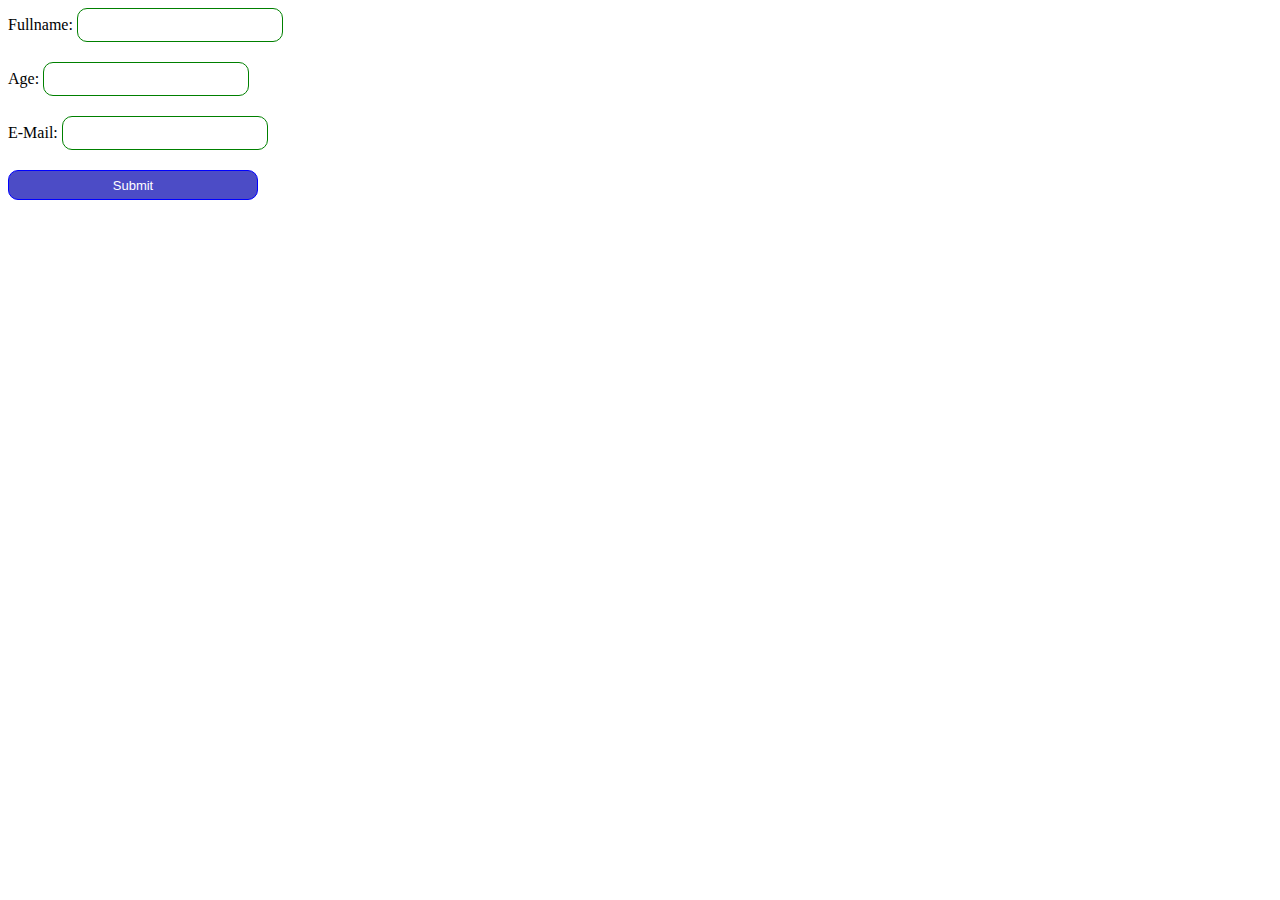
<file: 02-Forms/index.html>
<!DOCTYPE html>
<html lang="en">
<head>
    <meta charset="UTF-8">
    <meta name="viewport" content="width=device-width, initial-scale=1.0">
    <link rel="stylesheet" href="./styles.css">
    <title>Document</title>
</head>
<body>

    <!-- What is action tag ? -->
    <form action="">
        <label for="fullname">Fullname:</label>
        <input type="text" class="common-input">
        <br>

        <label for="age">Age:</label>
        <input type="number" class="common-input">
        <br>

        <label for="email">E-Mail:</label>
        <input type="email" class="common-input">
        <br>

        <button type="submit" id="submit-btn">Submit</button>

        <!-- <a href="https://www.facebook.com/" target="_blank">Facebook</a> -->
    </form>


</body>
</html>
</file>
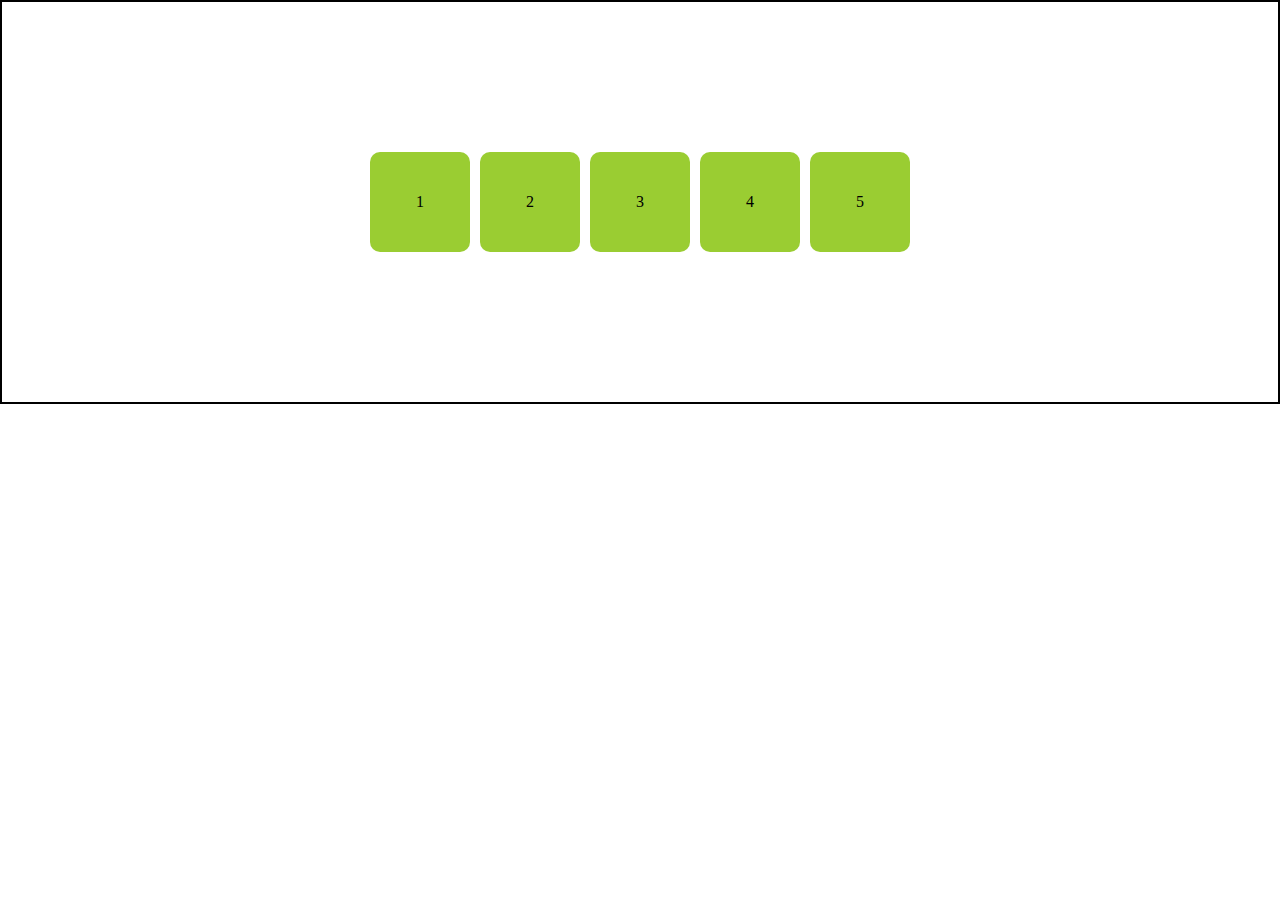
<file: 04-flex/index.html>
<!DOCTYPE html>
<html lang="en">
<head>
    <meta charset="UTF-8">
    <meta name="viewport" content="width=device-width, initial-scale=1.0">
    <title>Flex Box Properties</title>
    <style>
        * {
            margin: 0;
            padding: 0;
        }

        .item {
            height: 100px;
            width: 100px;
            background-color: yellowgreen;
            display: flex;
            align-items: center;
            justify-content: center;
            border-radius: 10px;
        }

        /* 
        display: flex;
        align-items: center;
        justify-content: center;
        flex-direction: column/row;
        flex-wrap: wrap;
        */

        .parent {
            border: 2px solid black; /* { __, __, __ } */
            height: 400px;
            display: flex;
            row-gap: 10px;
            column-gap: 10px;
            /* flex-wrap: wrap; Extra items dusre line pe aa jayega */
            /* flex-direction: row-reverse;  It defines how elements will be assigned on either row or column */
            align-items: center;
            justify-content: center;
        }

    </style>
</head>
<body>
    <div class="parent">
        <div class="item">1</div>
        <div class="item">2</div>
        <div class="item">3</div>
        <div class="item">4</div>
        <div class="item">5</div>
        <!-- <div class="item">6</div>
        <div class="item">7</div>
        <div class="item">8</div>
        <div class="item">9</div>
        <div class="item">10</div>
        <div class="item">11</div>
        <div class="item">12</div>
        <div class="item">13</div>
        <div class="item">14</div>
        <div class="item">15</div> -->
    </div>
</body>
</html>
</file>
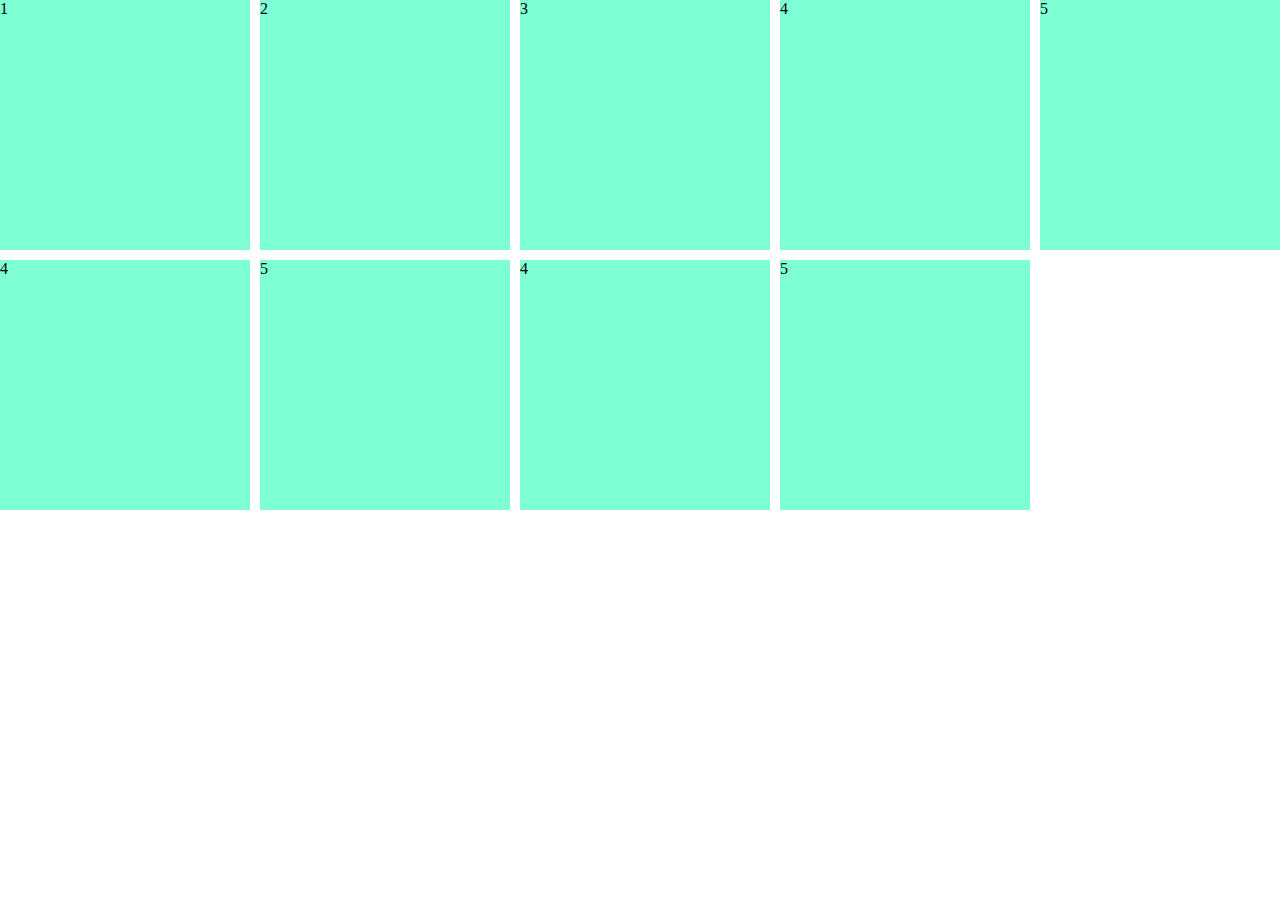
<file: 05-grid/index.html>
<!DOCTYPE html>
<html lang="en">
<head>
    <meta charset="UTF-8">
    <meta name="viewport" content="width=device-width, initial-scale=1.0">
    <title>Grid Properties</title>

    <style>
        * {
            padding: 0;
            margin: 0;
        }

        .parent {
            display: grid;
            grid-template-columns: repeat(5, 250px);
            grid-template-rows: repeat(2, 250px);
            column-gap: 10px;
            row-gap: 10px;
        }

        .item {
            /* height: 100px; */
            /* width: 100px; */
            background-color: aquamarine;
        }

        /* #div-1 {
            grid-row: 1 / 3;
        } */

        /* #div-2 {
            grid-column: 1 / 3;
        } */
    </style>
</head>
<body>
    <div class="parent">
        <div class="item" id="div-1">1</div>
        <div class="item" id="div-2">2</div>
        <div class="item">3</div>
        <div class="item">4</div>
        <div class="item">5</div>
        <div class="item">4</div>
        <div class="item">5</div>
        <div class="item">4</div>
        <div class="item">5</div>
    </div>
</body>
</html>
</file>
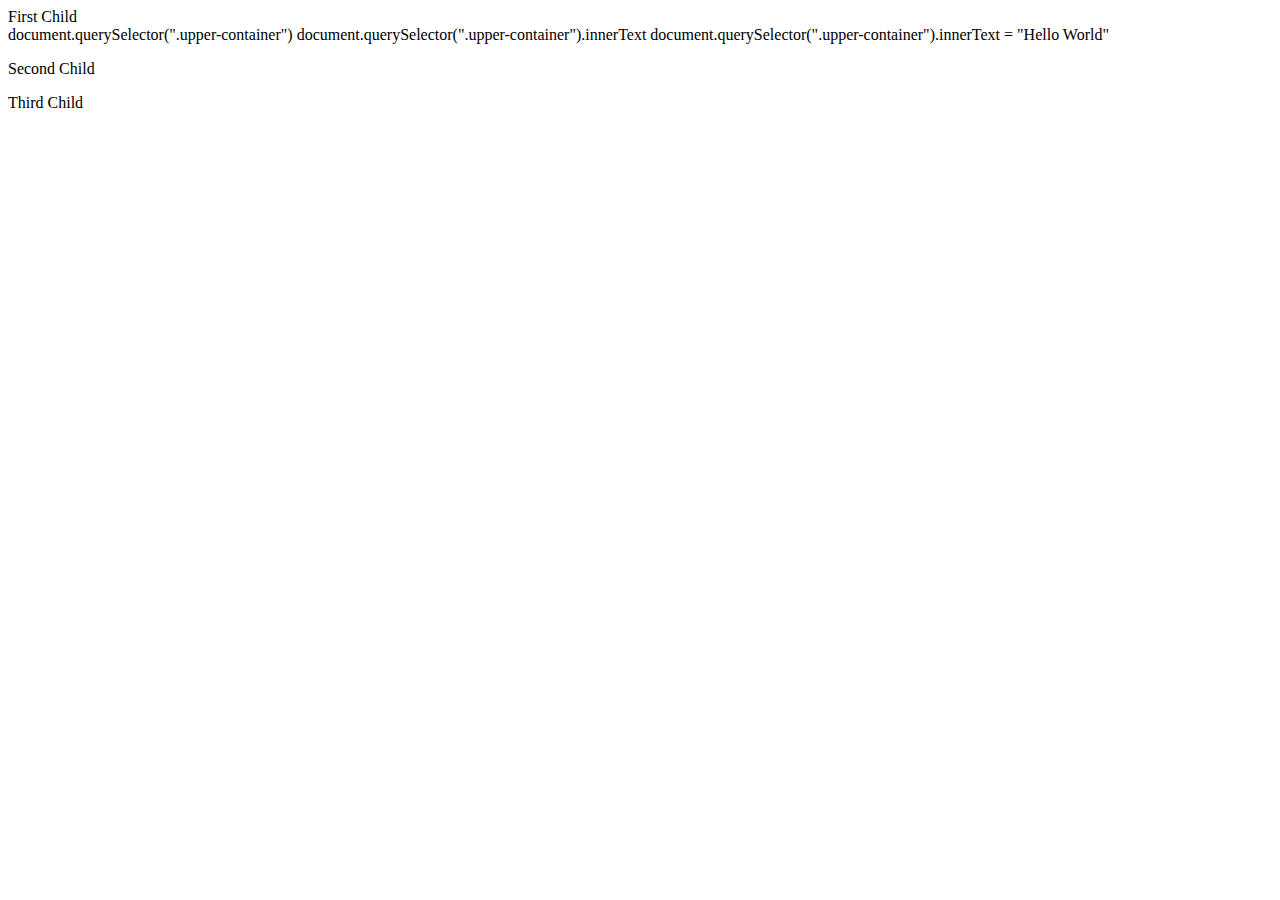
<file: 15-dom/index.html>
<!DOCTYPE html>
<html lang="en">
<head>
    <meta charset="UTF-8">
    <meta name="viewport" content="width=device-width, initial-scale=1.0">
    <title>Document Object Model</title>
</head>
<body>
    <div class="upper-container">First Child</div>
    <!-- Content enclosed within the opening and closing angular brackets is called tag. <> -->
     document.querySelector(".upper-container")
     document.querySelector(".upper-container").innerText
     document.querySelector(".upper-container").innerText = "Hello World"

    <p>
        Second Child
    </p>

    <div id="container">
        Third Child
    </div>
</body>
</html>
</file>
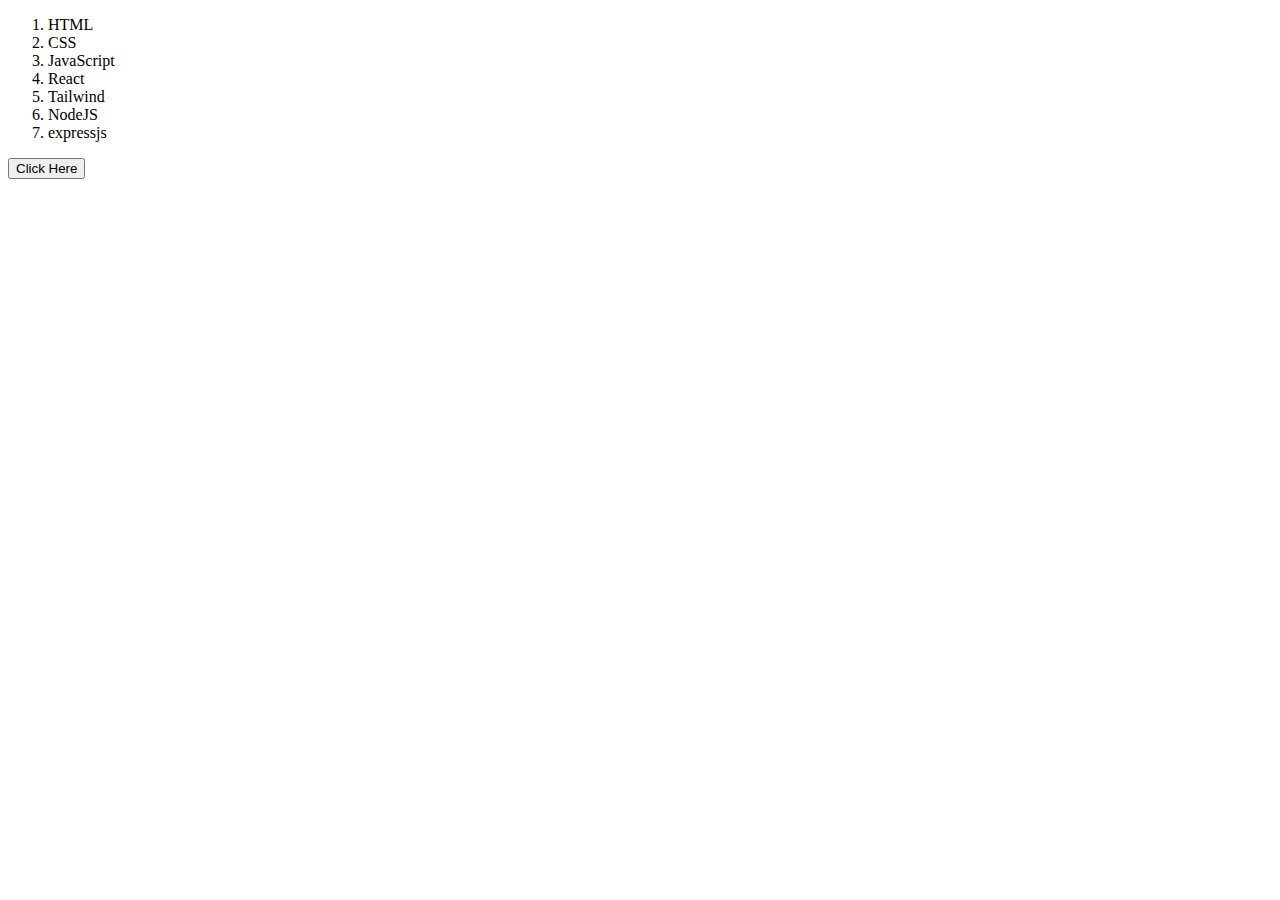
<file: 16-dom/index.html>
<!DOCTYPE html>   <!-- HTML5 (it defines the version of the HTML) -->
<html lang="en">  <!-- root element of the HTML -->
<head>  <!-- Meta informations/Browser information -->
    <meta charset="UTF-8">
    <meta name="viewport" content="width=device-width, initial-scale=1.0">
    <title>Document Object Model</title>  <!-- It defines the name of the browser tab. -->
</head>
<body>  <!-- Entire elements will be present inside this body tag -->
    
    <!-- OL, UL -->
     <!-- Attribute: Some additional informations -->
     <ol>
        <li class="html">HTML</li>
        <li>CSS</li>
        <li>JavaScript</li>
        <li>React</li>
        <li>Tailwind</li>
        <!-- <li>Nodejs</li> -->
     </ol>

     <button>Click Here</button>

     <script src="./script.js"></script>
     <a href=""></a>
     <!-- Hyper refrence -->
</body>
</html>
</file>
<file: 02-Forms/styles.css>
/* * { */
    /* Universal selector "*" */
/* } */

/* Class selector --> syntax --> class="common-input" */
/* .common-input */

/* id selector --> syntax --> id="special" */
/* #special */


/* Border: { density(1px), border-type(solid/dotted/etc), border-color(black/red/green) } */

.common-input {
    height: 30px; 
    width: 200px;
    border-radius: 10px;
    border: 1px solid green;
    outline: none;
    margin-bottom: 20px;
    /* margin-left: ; */
    /* margin-top: ; */
    /* margin-right: ; */
    /* margin: 20px; */
}

#submit-btn {
    height: 30px;
    width: 250px;
    border-radius: 10px;
    border: 1px solid blue;
    background-color: #4c4cc6;
    color: white;
    font-size: 13px;
    cursor: pointer;
}

#submit-btn:hover {
    background-color: black;
    color: white;
}
</file>
